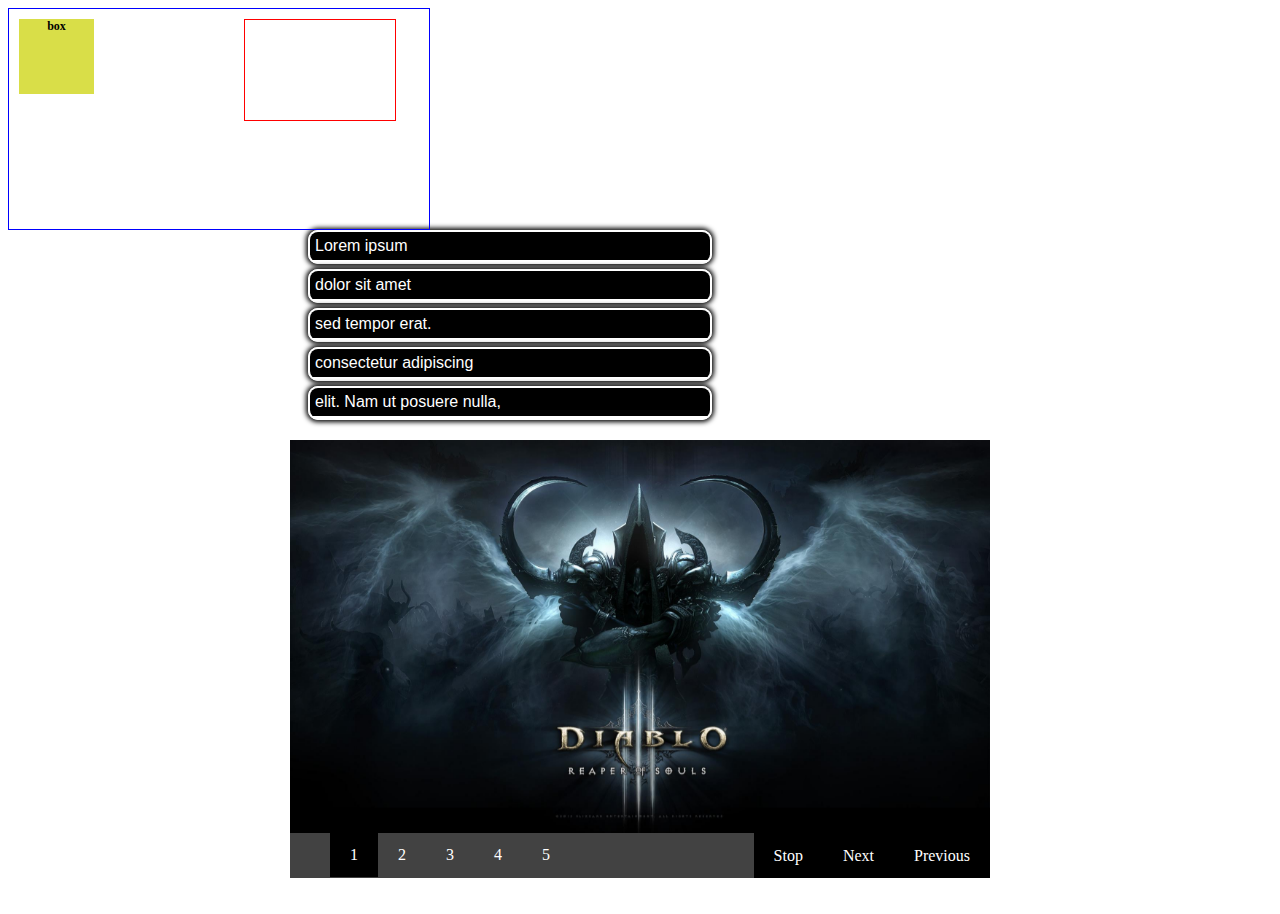
<file: Ejemplos JQuery/Ejemplo 1/index.html>
<!DOCTYPE html>
<!--
To change this license header, choose License Headers in Project Properties.
To change this template file, choose Tools | Templates
and open the template in the editor.
-->
<html>
    <head>
        <title>TODO supply a title</title>
        <meta charset="UTF-8">
        <meta name="viewport" content="width=device-width, initial-scale=1.0">
        
        <script src="jquery.slides.js" type="text/javascript"></script>
        <script src="jquery.min.js" type="text/javascript"></script>
        <script src="jquery.js" type="text/javascript"></script>
        <script src="jquery-ui.min.js" type="text/javascript"></script>
        <script src="js2.js" type="text/javascript"></script>
        <link href="css.css" rel="stylesheet" type="text/css"/>
        <script src="jquery.slides.min.js" type="text/javascript"></script>
        <script src="slideshow.js" type="text/javascript"></script>
    </head>
    <body>
        <div id="boxdemo">
            <div class="draggable">
               box
            </div>
            <div class="droppable"></div>
                <div class="clear"></div>
        </div>
        
        <div id="acordeon">
            <div class="item">
                <a href="#"> Lorem ipsum</a>
                <p>Lorem ipsum dolor sit amet, consectetur adipiscing elit. 
                    Curabitur fringilla tristique rutrum. Donec dapibus hendrerit elementum.
                    Integer sollicitudin id ligula sed viverra. Vivamus commodo maximus felis non tempor.
                    Aenean lacinia bibendum dui non bibendum. Sed egestas eros eu luctus ultricies.
                    Nam et consectetur diam. Ut rutrum leo id magna dignissim sagittis.
                    Quisque aliquam urna eu faucibus feugiat. Vestibulum ac bibendum urna, 
                    sed varius dui. Maecenas pulvinar cursus auctor. Etiam ut nibh purus.
                    Ut ultrices lorem id lectus pulvinar pharetra. Duis sollicitudin erat nec enim fringilla,
                    vitae laoreet quam viverra. Lorem ipsum dolor sit amet, consectetur adipiscing elit. 
                    Proin fermentum rutrum magna vel faucibus.   
                </p>
                
                
            </div>
            
            <div class="item">
                <a href="#"> dolor sit amet</a>
                <p>Morbi bibendum sodales lacus, ultricies aliquet elit pretium ut.
                    Vestibulum ante ipsum primis in faucibus orci luctus et ultrices
                    posuere cubilia Curae; Duis finibus mauris in semper rutrum. 
                    Mauris augue ipsum, euismod ac dictum quis, placerat id turpis.
                    Pellentesque pulvinar ipsum dolor, nec interdum nisl bibendum eu.
                    Fusce eu velit posuere, mollis erat ut, fringilla nibh. 
                    Fusce sit amet ornare tortor. Ut massa est, vestibulum vitae ornare sed,
                    placerat non nunc. Vivamus nec consequat est. Sed sit amet nibh eu risus 
                    malesuada imperdiet pretium non sem. Suspendisse potenti. Aenean vel nibh sapien.
                    Integer lobortis maximus augue non finibus. Duis diam tellus, volutpat 
                    non ultricies sed, finibus a dolor.
                </p>
                
                
            </div>
            
            <div class="item">
                <a href="#">sed tempor erat.</a>
                <p>Donec nunc ex, dictum pulvinar urna vel, egestas blandit leo. 
                    Sed congue risus vitae justo scelerisque vulputate. 
                    Fusce interdum a libero vestibulum placerat. Curabitur
                    semper pulvinar sapien, vel sodales massa facilisis eget.
                    Mauris sit amet sapien nec magna ornare aliquam. Aenean laoreet
                    interdum metus sit amet efficitur. Curabitur eu justo mauris. 
                    Praesent euismod rhoncus ligula, in ultrices urna mollis eu. Nunc commodo
                    ultricies nunc id consectetur. Nam et porttitor arcu. Vestibulum ante ipsum 
                    primis in faucibus orci luctus et ultrices posuere cubilia Curae; Vestibulum eros elit,
                    venenatis nec nisl in, euismod ullamcorper quam. Vivamus sapien tellus, vestibulum et sapien
                    sit amet, dignissim sollicitudin lacus. Maecenas vehicula aliquet sem, sit amet pulvinar felis
                    maximus sed. Nullam egestas libero at iaculis mattis. Vestibulum ante ipsum primis in faucibus 
                    orci luctus et ultrices posuere cubilia Curae;
                </p>
                
                
            </div>
            
            <div class="item">
                <a href="#"> consectetur adipiscing</a>
                <p>Proin aliquam quam quis lorem malesuada tempus a non augue.
                    Aliquam tincidunt lacus eu faucibus mollis. Suspendisse vehicula,
                    ex non congue eleifend, sapien lorem facilisis ante, in bibendum odio
                    purus sed massa. Nullam ullamcorper efficitur cursus. Cras lacus velit,
                    sollicitudin nec nisi ac, eleifend ullamcorper leo. Suspendisse iaculis 
                    elit lorem. Lorem ipsum dolor sit amet, consectetur adipiscing elit. Mauris
                    vehicula sapien neque, eu convallis ligula mattis non. Donec posuere ullamcorper
                    nulla sed rutrum. Sed maximus arcu non magna finibus, at luctus nisl suscipit. Maecenas nec sagittis dui.
                </p>
                
                
            </div>
            
            <div class="item">
                <a href="#">elit. Nam ut posuere nulla,</a>
                <p>Praesent facilisis nulla in tortor 
                    lacinia gravida. Vestibulum sit amet
                    dictum elit. Nulla pulvinar pharetra 
                    lectus eget fringilla. Curabitur vulputate
                    purus sed dignissim pretium. Nullam nec lectus lacus.
                    Praesent tempor porta vulputate. Morbi accumsan dignissim suscipit.
                    Vivamus tincidunt neque ut lectus fermentum faucibus. Aenean dictum nunc
                    a risus vehicula ullamcorper
                </p>
                
                
            </div>
            </div>
        <div class="main">
        <div class="slides">
            <div>
			<img src="2722738-5353872158-255660.jpeg" alt="">
		</div>
		<div>
			<img src="hos.jpg" alt="">	
		</div>
            <div>
			<img src="hs.jpg" alt="">
			
		</div>
            <div>
			<img src="over.jpg" alt="">
			
		</div>
            <div>
			<img src="s2.jpg" alt="">
			
		</div>
	</div>  
            </div>
    </body>
</html>
</file>
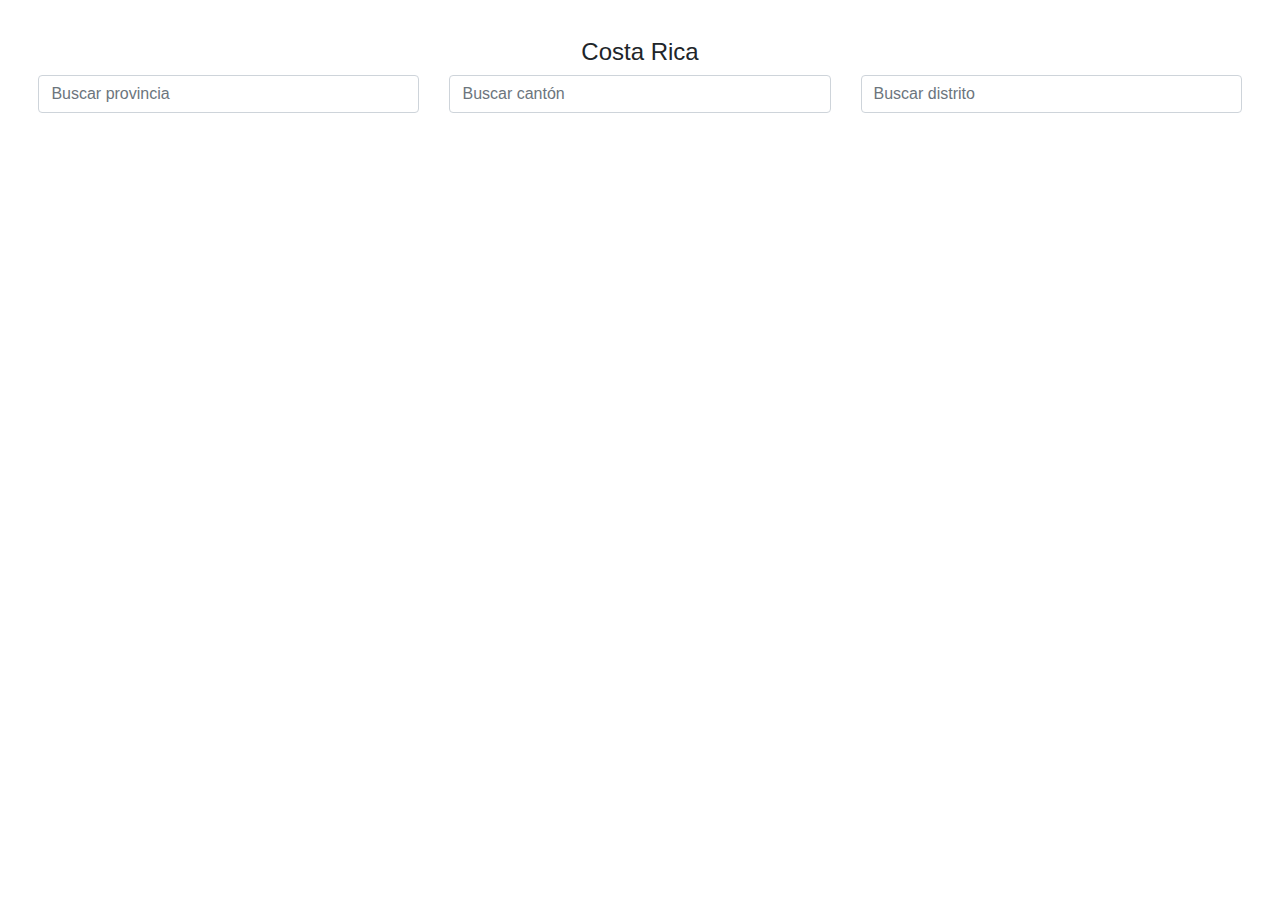
<file: Ejemplos JQuery/Ejemplo 2/index.html>
<!DOCTYPE html>
<html lang="es">

<!-- head index -->
<head>
    <meta charset="utf-8">
    <meta name="viewport" content="width=device-width, initial-scale=1.0">
    <meta name="viewport" content="width=device-width, initial-scale=1">
    <meta http-equiv="X-UA-Compatible" content="ie=edge">
    <link rel="shortcut icon" type="image/xl-icon" href="assets/img/favicon.ico">
    <title>JQuery Lab</title>

    <!-- common style -->
    <link rel="stylesheet" href="https://maxcdn.bootstrapcdn.com/bootstrap/4.3.1/css/bootstrap.min.css">
    <link rel="stylesheet" href="assets/css/normalize.css" type="text/css">
    <!-- common style -->

    <!-- specific style -->
    <link rel="stylesheet" href="assets/css/style.css" type="text/css">
    <!-- specific style -->

</head>

<!-- body index -->
<body>

    <div class="content">

        <div class="row">
            <div class="col-xs-12 col-sm-12 text-center">
                <h4>Costa Rica</h4>
            </div>
        </div>
    
        <div class="row">
    
            <!-- provincia -->
            <div class="col-xs-12 col-sm-4">
                <div class="col-xs-12 custom-margin-bottom-10">
                    <input type="text" id="search-province" name="search-province" class="form-control" placeholder="Buscar provincia" data-class=".province">
                </div>
    
                <div class="col-xs-12">
                    <ul id="list-province" class="custom-hover custom-padding-0"></ul>
                </div>
            </div>
    
            <!-- cantón -->
            <div class="col-xs-12 col-sm-4">
                <div class="col-xs-12 custom-margin-bottom-10">
                    <input type="text" id="search-canton" name="search-canton" class="form-control" placeholder="Buscar cantón" data-class=".canton">
                </div>
    
                <div class="col-xs-12">
                    <ul id="list-canton" class="custom-hover custom-padding-0"></ul>
                </div>
            </div>
    
            <!-- distrito -->
            <div class="col-xs-12 col-sm-4">
                <div class="col-xs-12 custom-margin-bottom-10">
                    <input type="text" id="search-district" name="search-district" class="form-control" placeholder="Buscar distrito" data-class=".district">
                </div>
    
                <div class="col-xs-12">
                    <ul id="list-district" class="custom-hover custom-padding-0"></ul>
                </div>
            </div>
    
        </div>
    </div>


    <!-- common JS -->
    <script src="http://code.jquery.com/jquery-3.3.1.min.js" integrity="sha256-FgpCb/KJQlLNfOu91ta32o/NMZxltwRo8QtmkMRdAu8=" crossorigin="anonymous"></script>
    <script src="https://cdnjs.cloudflare.com/ajax/libs/popper.js/1.14.7/umd/popper.min.js"></script>
    <script src="https://maxcdn.bootstrapcdn.com/bootstrap/4.3.1/js/bootstrap.min.js"></script>
    <!-- common JS -->

    <!-- specific JS -->
    <script src="assets/js/script.js"></script>
    <!-- specific JS -->

</body>

</html>
</file>
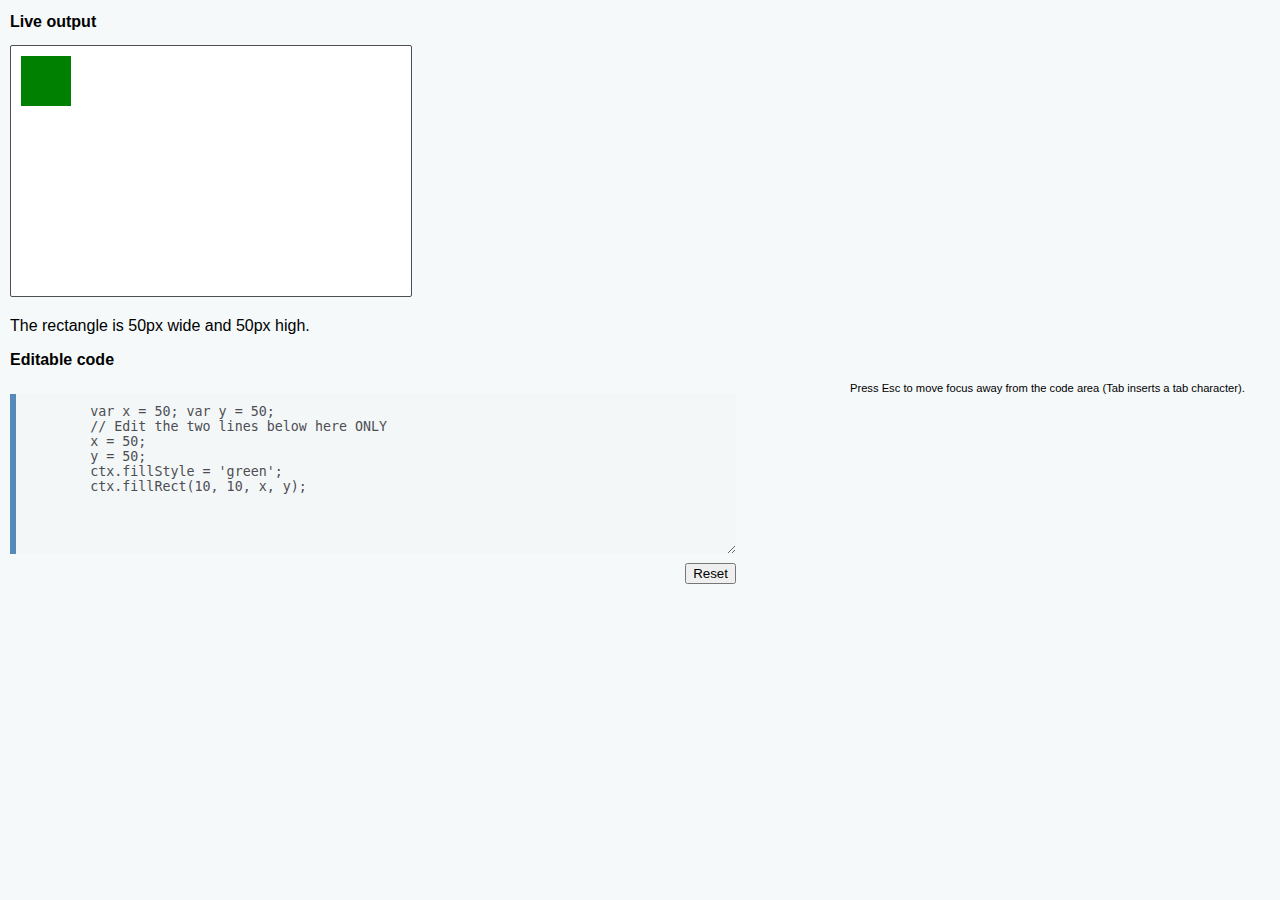
<file: Ejemplos JS/canvas/index.html>
<!DOCTYPE html>
<html>
  <head>
    <meta charset="utf-8">
    <link rel="stylesheet" href="css/style.css" type="text/css">
    <link rel="shortcut icon" type="image/xl-icon" href="img/favicon.ico">

    <title>Editable canvas example</title>
  </head>
  <body>

    <h2>Live output</h2>
    <canvas id="canvas" width="400" height="250" class="playable-canvas"></canvas>
    <p>The rectangle is 50px wide and 50px high.</p>

    <h2>Editable code</h2>

    <p class="a11y-label">Press Esc to move focus away from the code area (Tab inserts a tab character).</p>
    
    <textarea id="code" class="playable-code" style="height: 150px;width: 95%">
        var x = 50; var y = 50;
        // Edit the two lines below here ONLY
        x = 50;
        y = 50;
        ctx.fillStyle = 'green';
        ctx.fillRect(10, 10, x, y);
    </textarea>

    <div class="playable-buttons">
        <input id="reset" type="button" value="Reset" />
    </div>

    <script src="js/javascript.js"></script>

  </body>

</html>
</file>
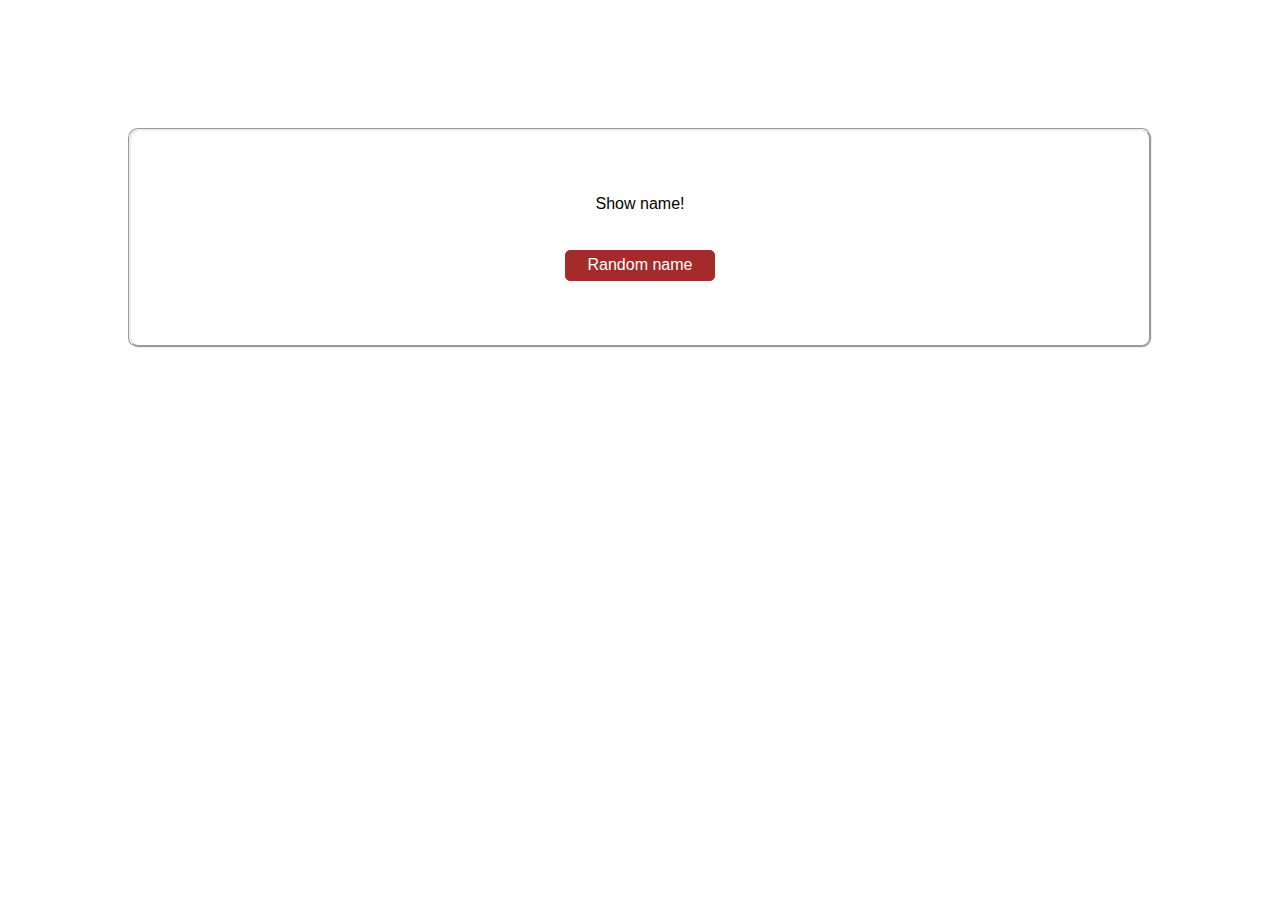
<file: Ejemplos JS/js-example/index.html>
<!DOCTYPE html>
<html lang="es">

<!-- head index -->
<head>
    <meta charset="utf-8">
    <meta name="viewport" content="width=device-width, initial-scale=1.0">
    <meta http-equiv="X-UA-Compatible" content="ie=edge">

    <!-- include style -->
    <link rel="stylesheet" href="css/normalize.css" type="text/css">
    <link rel="stylesheet" href="css/style.css" type="text/css">
    <!-- include style -->

    <link rel="shortcut icon" type="image/xl-icon" href="img/favicon.ico">
    <title>JS Example</title>
</head>

<!-- body index -->
<body>

    <div class="content">
        <label id="message-user" class="text-center custom-margin-bottom-20">Show name!</label><br><br><br>
        <button id="btn-random" class="custom-btn custom-hover custom-btn-red">Random name</button>
    </div>

    <!-- include JS -->
    <script src="js/javascript.js"></script>
    <!-- include JS -->

</body>

</html>
</file>
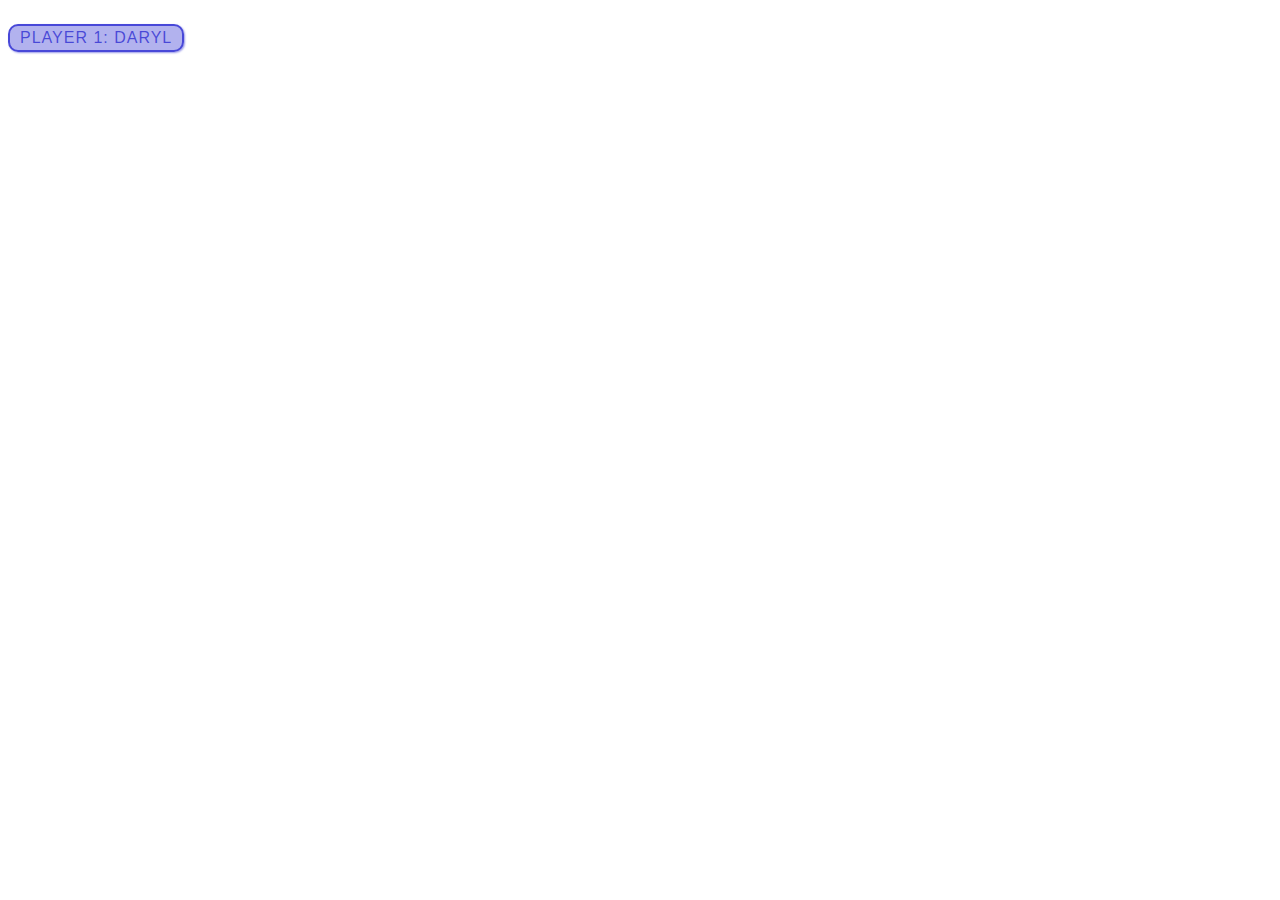
<file: Ejemplos JS/label/index.html>
<!DOCTYPE html>
<html lang="en-US">
  <head>
    <meta charset="utf-8">
    <link rel="stylesheet" href="css/style.css" type="text/css">
    <link rel="shortcut icon" type="image/xl-icon" href="img/favicon.ico">

    <title>JavaScript label example</title>
  </head>
  <body>
    <p>Player 1: Daryl</p>

    <script src="js/javascript.js"></script>

  </body>
</html>
</file>
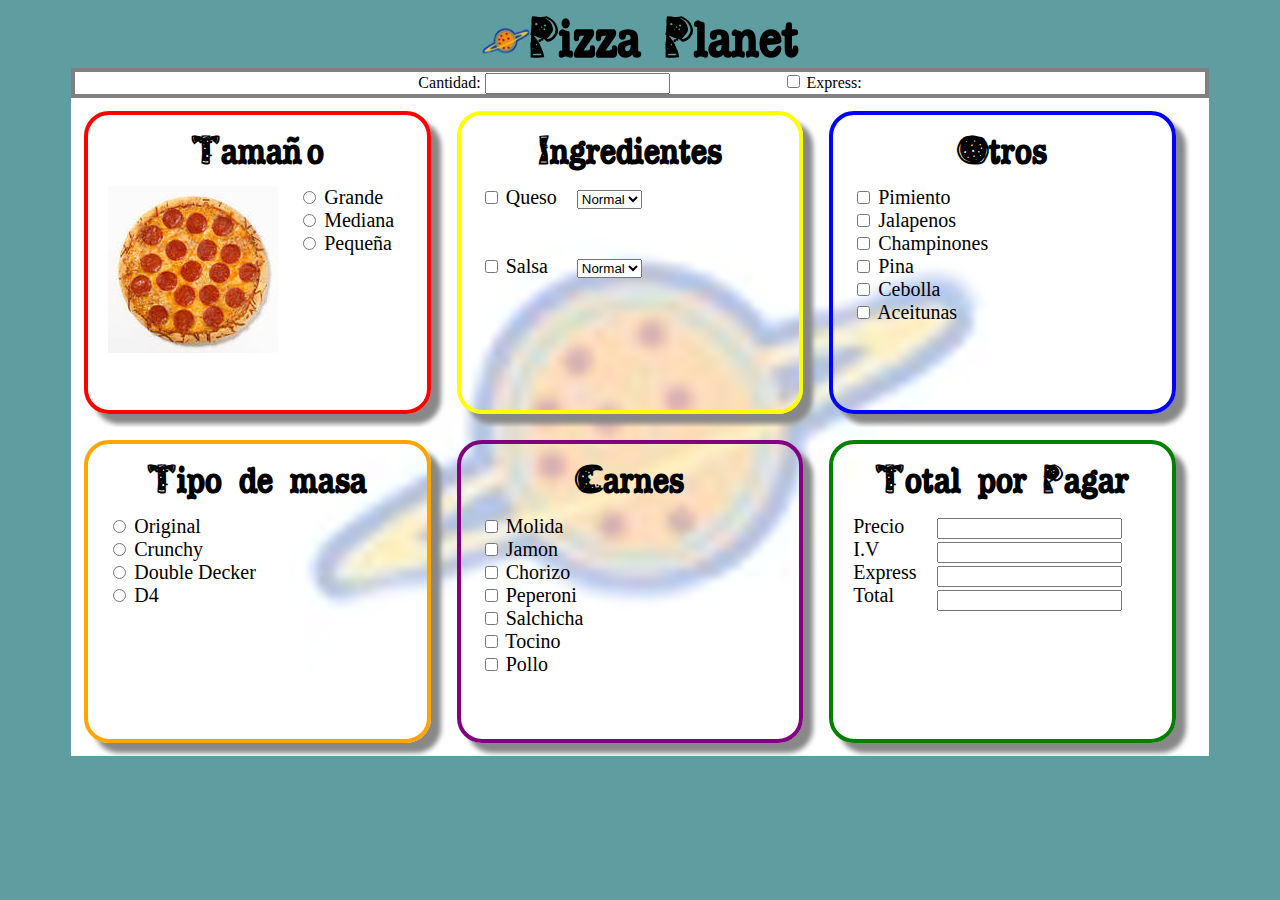
<file: Ejemplos JS/pizzeria inicial/index.html>
<!DOCTYPE html>
<html>
    <head>
        <title>TODO supply a title</title>
        <meta charset="UTF-8">
        <link href="estilo/estilo.css" rel="stylesheet" type="text/css"/>
    </head>
    <body>
        <header>
            <h1>
                <img src="imagenes/pizzaplaneta.png" alt=""/>Pizza Planet
            </h1>
        </header>
        <div id="contenido">
            <form id="formPizza">
                <section id="sec1">
                    <article>
                        <label>Cantidad:</label>
                        <input type="number" id="cantidad" name="cantidad" min="0">
                        <input type="checkbox" id="express" name="express">
                        <label>Express:</label>
                    </article>
                </section>
                <section class="secPizza" id="sec2">
                    <article id="art1">
                        <h2>Tamaño</h2>
                        <div class="part1">
                            <img src="imagenes/pizza.jpg" alt="pizzaOriginal"/>
                        </div>
                        <div class="part2">
                            <input type="radio" name="tam" id="tam1" value="0.25"/>
                            <label>Grande</label><br/>
                            <input type="radio" name="tam" id="tam2" value="0.15"/>
                            <label>Mediana</label><br/>
                            <input type="radio" name="tam" id="tam3" value="0"/>
                            <label>Pequeña</label><br/>
                        </div>
                    </article>
                    <article id="art2">
                        <h2>Ingredientes</h2>
                        <div class="part1">
                            <input type="checkbox" id="queso" name="queso" value="0"/>
                            <label>Queso</label>
                            <br/><br/><br/>
                            <input type="checkbox" id="salsa" name="salsa" value="0"/>
                            <label>Salsa</label>
                        </div>
                        <div class="part2">
                            <select id="quesos" name="quesos">
                                <option value="400">Normal</option>
                                <option value="600">Light</option>
                                <option value="700">Extra</option>
                            </select>
                            <br/><br/><br/>
                            <select id="salsas" name="salsas">
                                <option value="200">Normal</option>
                                <option value="350">Light</option>
                                <option value="350">Extra</option>
                            </select>
                        </div>
                    </article>
                    <article id="art3">
                        
                        <h2>Otros</h2>
                        <div>
                            <input type="checkbox" id="otro1" name="otro1" value="100"/>
                            <label>Pimiento</label><br/>
                            <input type="checkbox" id="otro2" name="otro2" value="150"/>
                            <label>Jalapenos</label><br/>
                            <input type="checkbox" id="otro3" name="otro3" value="300"/>
                            <label>Champinones</label><br/>
                            <input type="checkbox" id="otro4" name="otro4" value="200"/>
                            <label>Pina</label><br/>
                            <input type="checkbox" id="otro5" name="otro5" value="150"/>
                            <label>Cebolla</label><br/>
                            <input type="checkbox" id="otro6" name="otro6" value="175"/>
                            <label>Aceitunas</label><br/>
                            
                        </div>
                        
                        
                    </article>
                </section>
                
                <section class="secPizza" id="sec3">
                    <article id="art4">
                        <h2>Tipo de masa</h2>
                        <div>
                            
                            <input type="radio" id="tipo1" name="tipo" value="700"/> 
                            <label>Original</label><br/>
                            <input type="radio" id="tipo2" name="tipo" value="900"/> 
                            <label>Crunchy</label><br/>
                            <input type="radio" id="tipo3" name="tipo" value="1000"/>
                            <label>Double Decker</label><br/>
                            <input type="radio" id="tipo4" name="tipo" value="800"/>
                            <label>D4</label><br/>
                            
                        </div>
                        
                        
                        
                    </article>    
                    
                    <article id="art5">
                        
                        <h2>Carnes</h2>
                        <div>
                            <input type="checkbox" id="carne1" name="carne1" value="300"/>
                             <label>Molida</label><br/>
                            <input type="checkbox" id="carne2" name="carne2" value="300"/>
                             <label>Jamon</label><br/>
                             <input type="checkbox" id="carne3" name="carne3" value="300"/>
                             <label>Chorizo</label><br/>
                             <input type="checkbox" id="carne4" name="carne4" value="400"/>
                             <label>Peperoni</label><br/>
                             <input type="checkbox" id="carne5" name="carne5" value="500"/>
                             <label>Salchicha</label><br/>
                             <input type="checkbox" id="carne6" name="carne6" value="500"/>
                             <label>Tocino</label><br/>
                             <input type="checkbox" id="carne7" name="carne7" value="500"/>
                             <label>Pollo</label><br/>
                             
                            
                        </div>
                        
                        
                        
                        
                        
                        
                    </article>                    
                    
                    
                    
                     <article id="art6">
                        
                        <h2>Total por Pagar</h2>
                        <div>
                            <label>Precio</label> <br/>  
                             <label>I.V</label> <br/>  
                              <label>Express</label> <br/>  
                               <label>Total</label> <br/>  
                            
                            
                        </div>
                         <div>
                             <input type="text" readonly="readonly" id="precio" name="precio"/><br/> 
                             <input type="text" readonly="readonly" id="precio" name="impuesto"/><br/> 
                             <input type="text" readonly="readonly" id="costoexpress" name="costoexpress"/><br/> 
                              <input type="text" readonly="readonly" id="total" name="total"/><br/> 
                            
                            
                        </div>
                     </article>
                    
                 </section>
            </form>
        </div>
        <footer>
            
        </footer>
    </body>
</html>
</file>
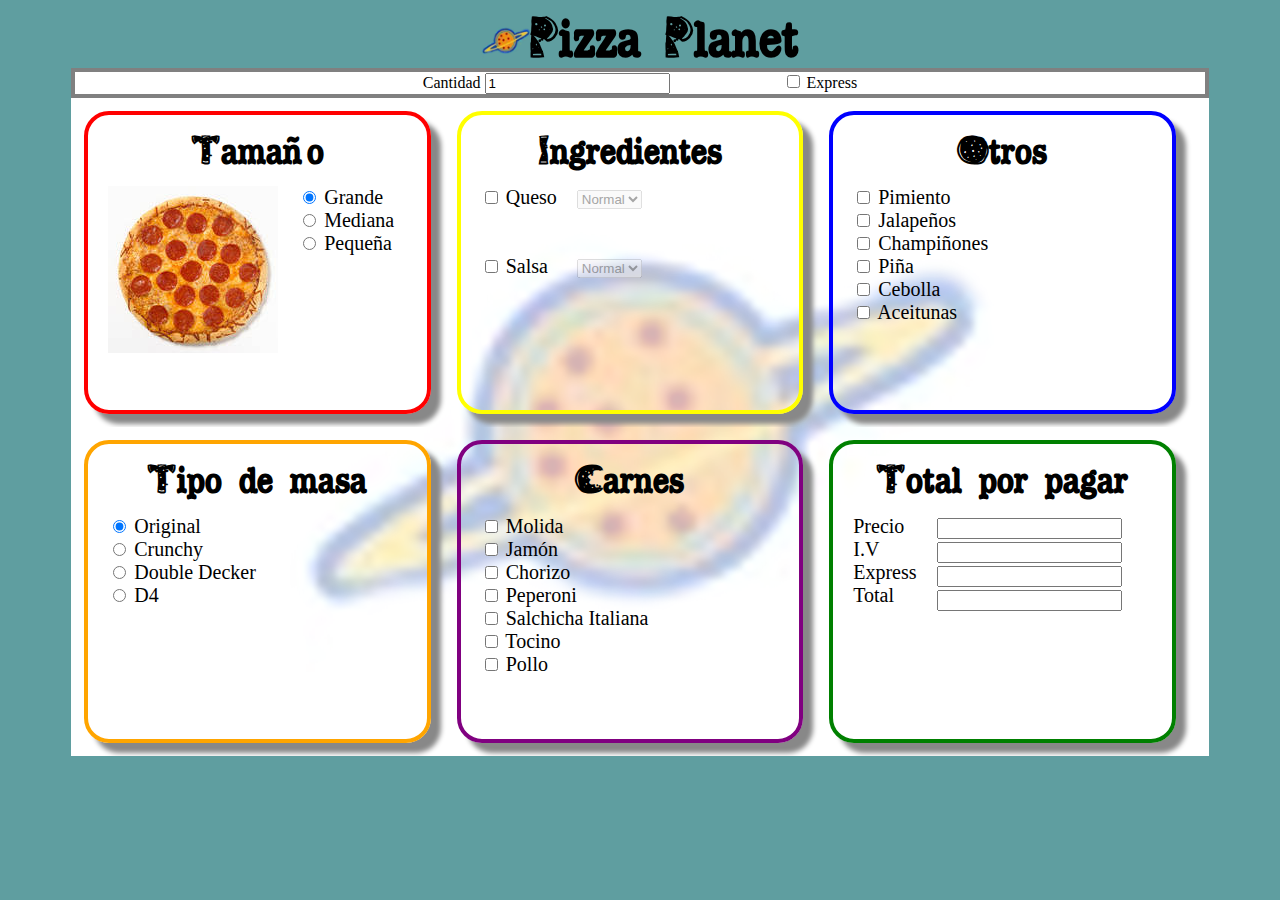
<file: Ejemplos JS/pizzeria/index.html>
<!DOCTYPE html>
<html>
    <head>
        <title>TODO supply a title</title>
        <meta charset="UTF-8">
        <link href="estilo/estilo.css" rel="stylesheet" type="text/css"/>
        <script src="script.js" type="text/javascript"></script>
    </head>
    <body onclick="precio()">
        <header>
            <h1>
                <img src="imagenes/pizzaplaneta.png" alt=""/>Pizza Planet
            </h1>
        </header>
        <div id="contenido">
            <form id="formPizza">
                <section id="sec1">
                    <article>
                        <label>Cantidad</label>
                        <input type="number" id="cantidad" name="cantidad" min="0" value="1">
                        <input type="checkbox" id="express" name="express" value="900">
                        <label>Express</label>
                    </article>
                </section>
                <section class="secPizza" id="sec2">
                    <article id="art1">
                        <h2>Tamaño</h2>
                        <div class="part1">
                            <img src="imagenes/pizza.jpg" id="imgPizza" alt="pizzaOriginal" />
                        </div>
                        <div class="part2">
                            <input type="radio" name="tam" id="tam1" checked="checked" value="1" onclick="cambia_tamanyo(1);"/>
                            <label>Grande</label><br/>
                            <input type="radio" name="tam" id="tam2" value="0.50" onclick="cambia_tamanyo(2);"/>
                            <label>Mediana</label><br/>
                            <input type="radio" name="tam" id="tam3" value="0.25" onclick="cambia_tamanyo(3);"/>
                            <label>Pequeña</label><br/>
                        </div>
                    </article>
                    <article id="art2">
                        <h2>Ingredientes</h2>
                        <div class="part1">
                            <input type="checkbox" id="queso" name="queso" value="0" onclick="activa('queso')"/>
                            <label>Queso</label>
                            <br/><br/><br/>
                            <input type="checkbox" id="salsa" name="salsa" value="0" onclick="activa('salsa')"/>
                            <label>Salsa</label>
                        </div>
                        <div class="part2">
                            <select id="quesos" name="quesos" disabled="disabled" > 
                                <option value="400" >Normal</option>
                                <option value="600">Light</option>
                                <option value="700">Extra</option>
                            </select>
                            <br/><br/><br/>
                            <select id="salsas" name="salsas" disabled="disabled"   >
                                <option value="200">Normal</option>
                                <option value="350">Light</option>
                                <option value="350">Extra</option>
                            </select>
                        </div>
                    </article>
                    <article id="art3">
                        <h2>Otros</h2>
                        <div>
                            <input type="checkbox" id="otro1" name="otro1" value="100"/>
                            <label>Pimiento</label><br/>
                            <input type="checkbox" id="otro2" name="otro2" value="150"/>
                            <label>Jalapeños</label><br/>
                            <input type="checkbox" id="otro3" name="otro3" value="300"/>
                            <label>Champiñones</label><br/>
                            <input type="checkbox" id="otro4" name="otro4" value="200"/>
                            <label>Piña</label><br/>
                            <input type="checkbox" id="otro5" name="otro5" value="150"/>
                            <label>Cebolla</label><br/>
                            <input type="checkbox" id="otro6" name="otro6" value="175"/>
                            <label>Aceitunas</label><br/>
                        </div>
                    </article>
                </section>
                <section class="secPizza" id="sec3">
                    <article id="art4">
                        <h2>Tipo de masa</h2>
                        <div>
                            <input type="radio" id="tipo1"  checked="checked"  name="tipo" value="700" onclick="cambiamasa(4);"/>
                            <label>Original</label><br/>
                            <input type="radio" id="tipo2" name="tipo" value="900" onclick="cambiamasa(1);"/>
                            <label>Crunchy</label><br/>
                            <input type="radio" id="tipo3" name="tipo" value="1000" onclick="cambiamasa(3);"/>
                            <label>Double Decker</label><br/>
                            <input type="radio" id="tipo4" name="tipo" value="800" onclick="cambiamasa(2);"/>
                            <label>D4</label><br/>
                        </div>
                    </article>
                    <article id="art5">
                        <h2>Carnes</h2>
                        <div>
                            <input type="checkbox" id="carne1" name="carne1" value="300">
                            <label>Molida</label><br/>
                            <input type="checkbox" id="carne2" name="carne2" value="300">
                            <label>Jamón</label><br/>
                            <input type="checkbox" id="carne3" name="carne3" value="300">
                            <label>Chorizo</label><br/>
                            <input type="checkbox" id="carne4" name="carne4" value="400">
                            <label>Peperoni</label><br/>
                            <input type="checkbox" id="carne5" name="carne5" value="500">
                            <label>Salchicha Italiana</label><br/>
                            <input type="checkbox" id="carne6" name="carne5" value="500">
                            <label>Tocino</label><br/>
                            <input type="checkbox" id="carne7" name="carne5" value="500">
                            <label>Pollo</label><br/>
                        </div>
                    </article>
                    <article id="art6">
                        <h2>Total por pagar</h2>
                        <div>
                            <label>Precio</label><br/>
                            <label>I.V</label><br/>
                            <label>Express</label><br/>
                            <label>Total</label><br/>
                        </div>
                        <div>
                            <input type="text" readonly="readonly" id="precio" name="precio"/><br/>
                            <input type="text" readonly="readonly" id="impuesto" name="impuesto"/><br/>
                            <input type="text" readonly="readonly" id="costoexpress" name="costoexpress"/><br/>
                            <input type="text" readonly="readonly" id="total" name="total"/><br/>
                        </div>
                    </article>    
                </section>
                
            </form>
        </div>
        <footer>
            
        </footer>
    </body>
</html>
</file>
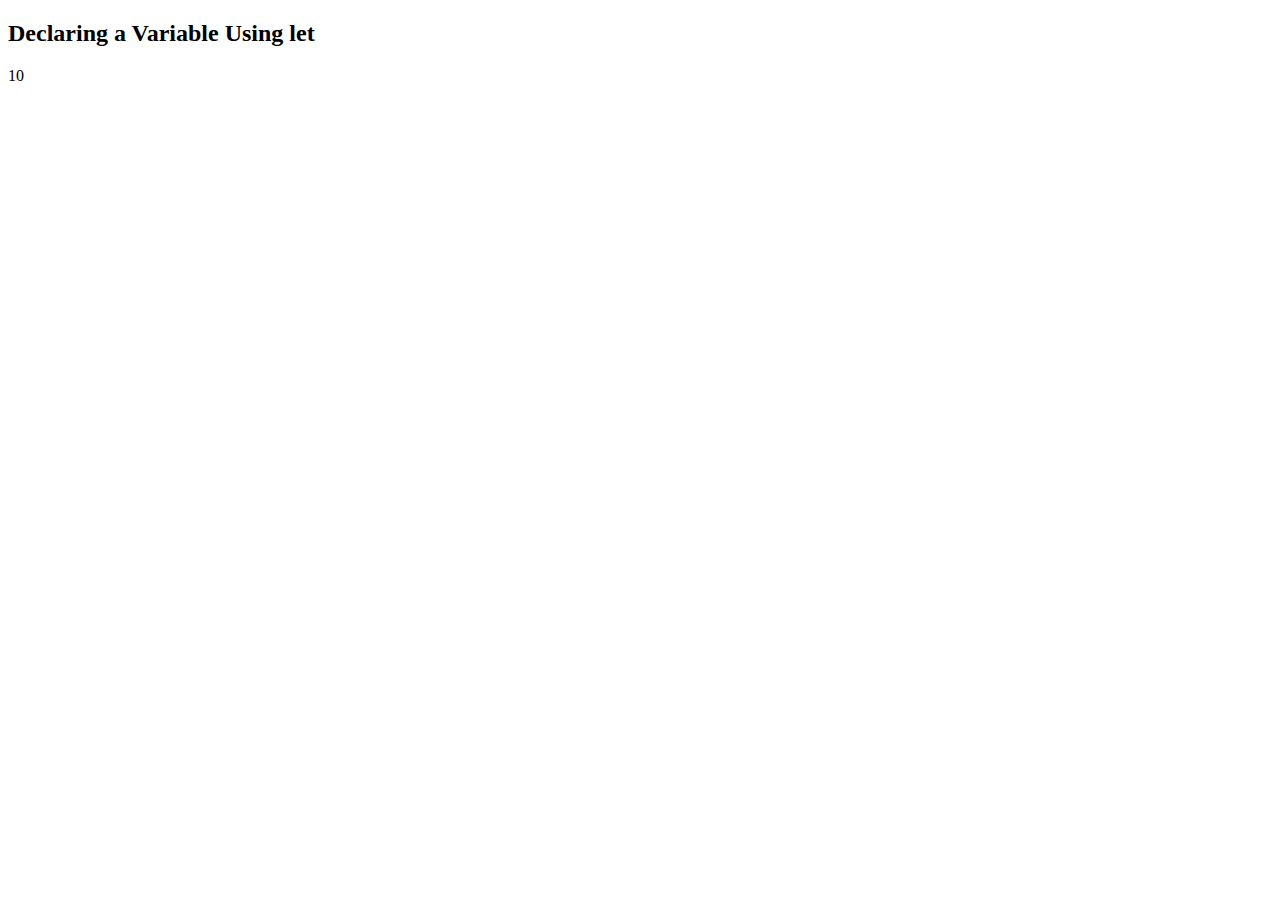
<file: Ejemplos ES6/ejemplo2.html>
<!DOCTYPE html>
<html>
<body>

<h2>Declaring a Variable Using let</h2>

<p id="demo"></p>

<script>
var  x = 10;
// Here x is 10
{  
  let x = 2;
  // Here x is 2
}
// Here x is 10
document.getElementById("demo").innerHTML = x;
</script>

</body>
</html>
</file>
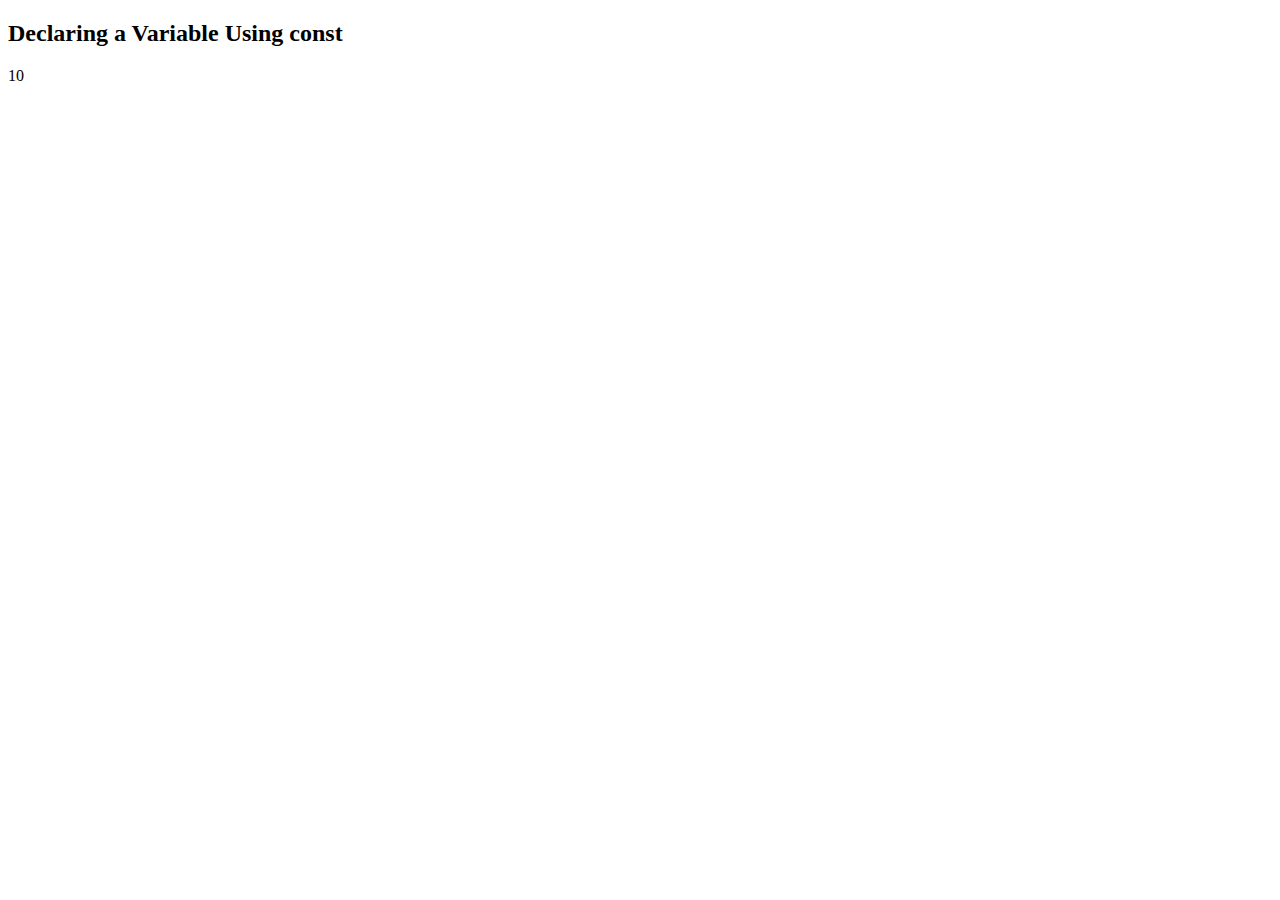
<file: Ejemplos ES6/ejemplo3.html>
<!DOCTYPE html>
<html>
<body>

<h2>Declaring a Variable Using const</h2>

<p id="demo"></p>

<script>
var  x = 10;
// Here x is 10
{  
  const x = 2;
  // Here x is 2
}
// Here x is 10
document.getElementById("demo").innerHTML = x;
</script>

</body>
</html>
</file>
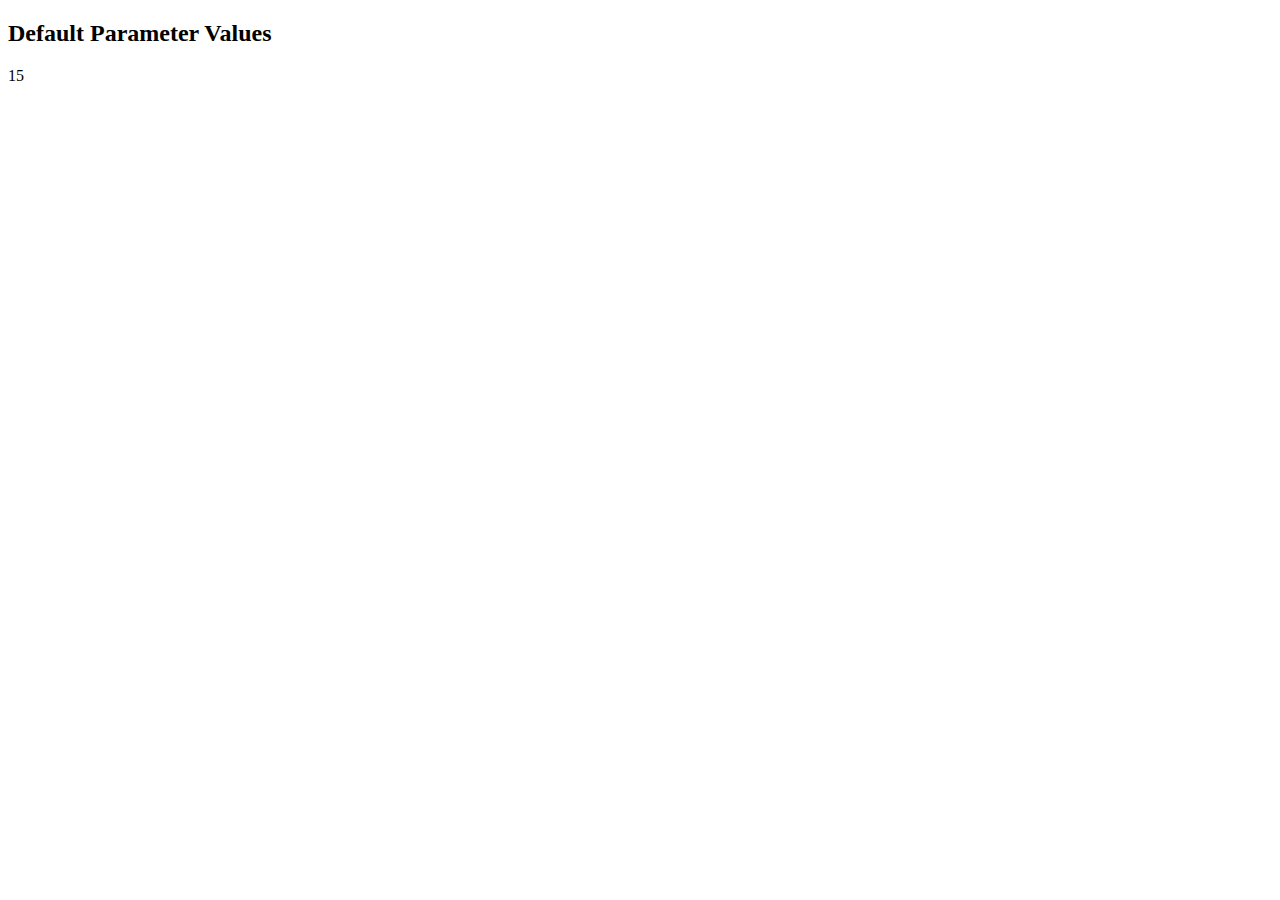
<file: Ejemplos ES6/Ejemplo4.html>
<!DOCTYPE html>
<html>
<body>

<h2>Default Parameter Values</h2>

<p id="demo"></p>

<script>
function myFunction(x, y = 10) {
  // y is 10 if not passed or undefined
  return x + y;
}
document.getElementById("demo").innerHTML = myFunction(5);
</script>

</body>
</html>
</file>
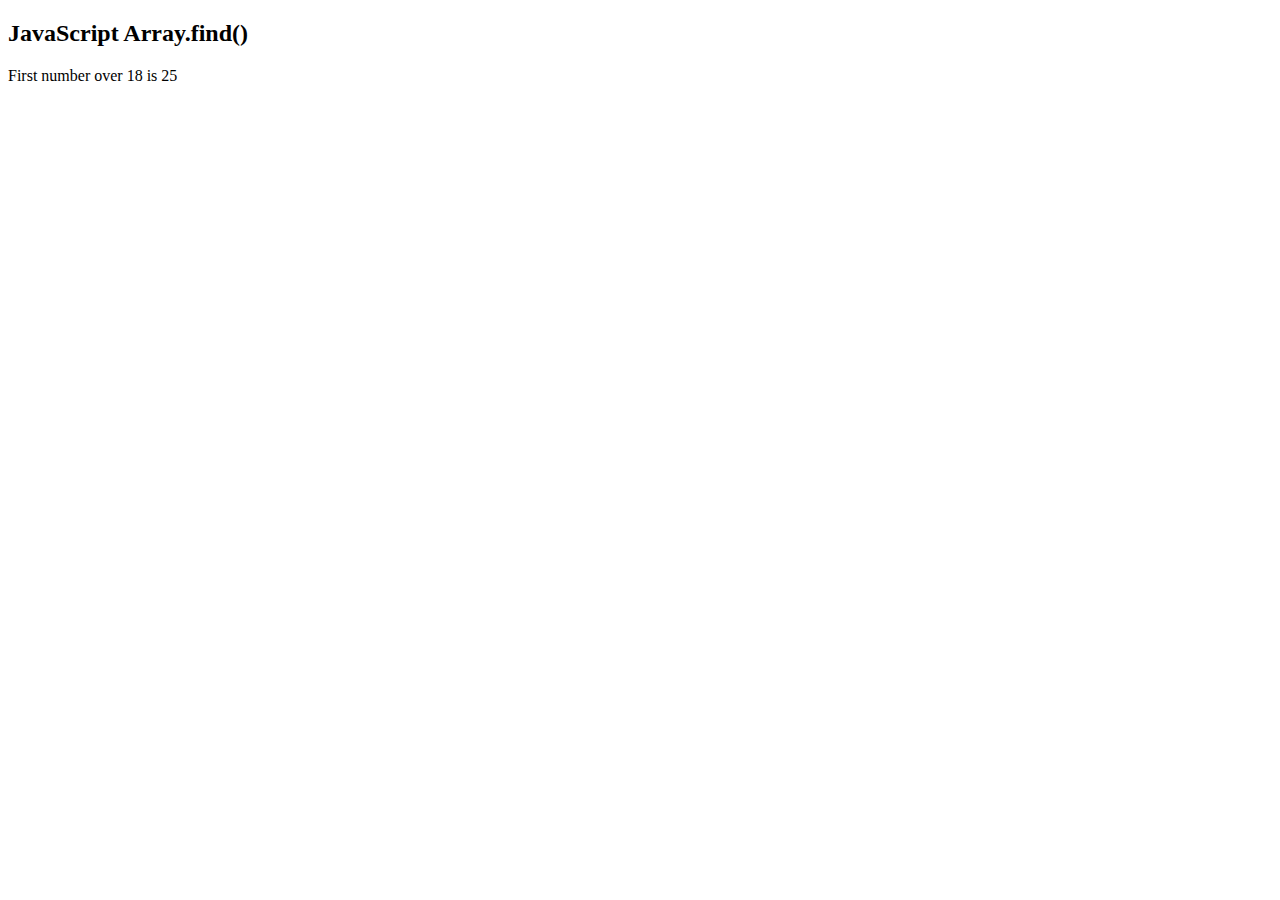
<file: Ejemplos ES6/Ejemplo5.html>
<!DOCTYPE html>
<html>
<body>

<h2>JavaScript Array.find()</h2>

<p id="demo"></p>

<script>
var numbers = [4, 9, 16, 25, 29];
var first = numbers.find(myFunction);

document.getElementById("demo").innerHTML = "First number over 18 is " + first;

function myFunction(value, index, array) {
  return value > 18;
}
</script>

</body>
</html>
</file>
<file: Ejemplos JQuery/Ejemplo 1/css.css>
@font-face {
	font-family: 'icomoon';
	src:url('fonts/icomoon.eot?3io3h2');
	src:url('fonts/icomoon.eot?#iefix3io3h2') format('embedded-opentype'),
		url('fonts/icomoon.woff?3io3h2') format('woff'),
		url('fonts/icomoon.ttf?3io3h2') format('truetype'),
		url('fonts/icomoon.svg?3io3h2#icomoon') format('svg');
	font-weight: normal;
	font-style: normal;
}

[class^="icon-"], [class*=" icon-"] {
	font-family: 'icomoon';
	speak: none;
	font-style: normal;
	font-weight: normal;
	font-variant: normal;
	text-transform: none;
	line-height: 1;

	/* Better Font Rendering =========== */
	-webkit-font-smoothing: antialiased;
	-moz-osx-font-smoothing: grayscale;
}

.icon-play3:before {
	content: "\ea1c";
}

.icon-pause2:before {
	content: "\ea1d";
}

.icon-arrow-right:before {
	content: "\ea34";
}

.icon-arrow-left:before {
	content: "\ea38";
}
#acordeon {
   width: 400px;
   margin-left: 300px;
    }
    
    #acordeon .item{
        width:400px;
        height:30px;
        overflow:hidden;
        border:solid 2px #ffffff;
        box-shadow: 0px 0px 5px 2px #000;
        border-radius: 10px;
        margin-bottom:5px;
        -webkit-transition: height 1s ease-in-out;
        -moz-transition: height 1s ease-in-out;
        -ms-transition: height 1s ease-in-out;
        -o-transition: height 1s ease-in-out;
        transition: height 1s ease-in-out;
        }
        
        #acordeon .item a{
          background-color: #000;
          display: block;
          padding:5px;
          font-family: Arial, Helvetica, sans-serif;
          color: #fff;
          text-decoration: none;
          
        }
        #acordeon .item p{
            padding:10px;
            font-family: Arial, Helvetica, sans-serif;
            font-size: 14px;
            text-aling:justify;
            color:black;
        }
        #acordeon .item p{
            overflow-y: scroll;
            height: 270px;

        }
       
       #acordeon .item:hover{
           height:350px;
       }
       

.main {
	width:90%;
	max-width:700px;
	margin:20px auto;
}   
 
.slides {
	width:100%;
}
 
.slides img {
	width:100%;
}
 
.slidesjs-pagination {
	background:#424242;
	list-style:none;
	overflow:hidden;
}
 
.slidesjs-pagination li {
	float:left;
}
 
.slidesjs-pagination li a {
	display:block;
	padding:13px 20px;
	color:#fff;
	text-decoration:none;
}
.slidesjs-pagination{
    margin-top: 0px;
    height: 45px;
}

 
.slidesjs-pagination li a:hover {
	background:#000;
}
 
.slides .active {
	background:#000;
}
 
.slidesjs-navigation{
	background:#000;
	color:#fff;
	text-decoration:none;
	display:inline-block;
	padding:13.5px 20px;
	float:right;
}    
#boxdemo{
    width:400px;
    height:200px;
    position:relative;
    padding:10px;
    border:1px solid blue;
}

.droppable{
    width:150px;
    height:100px;
    float:left;
    border:1px solid red;
    margin-left:150px;
}
.draggable{
    background-color: #d9de48;
    display:table-cell;
    text-align:center;
    font-size: 12px;
    font-weight:bold;
    width:75px;
    height:75px;
    float:left;
    
}

.hoverClass{
   background:#339bfb;
   color:#ffffff;
   
}

.dropClass{
    background: #55d532;
    
}
</file>
<file: Ejemplos JQuery/Ejemplo 2/assets/css/style.css>
html,
body {
    margin: 0;
    font-family: Verdana, Geneva, Tahoma, sans-serif;
}

.content {
    margin: 3%;
}

.custom-hover:hover{
    cursor: pointer;
}

/* MARGIN STYLE */
.custom-margin-bottom-10 {
    margin-bottom: 10px !important;
}

/* PADDING STYLE */
.custom-padding-0 {
    padding: 0px !important;
}


/* LIST STYLE */
.list-group-item{
    padding: 5px 10px;
}

.list-group-item:hover{
    background-color: #ccc;
    font-weight: bold;
}
</file>
<file: Ejemplos JS/canvas/css/style.css>
html {
  font-family: sans-serif;
}

h2 {
  font-size: 16px;
}

.a11y-label {
  margin: 0;
  text-align: right;
  font-size: 0.7rem;
  width: 98%;
}

body {
  margin: 10px;
  background: #f5f9fa;
}

textarea {
  height: 150px;
  background-color: #F4F7F8;
  border: none;
  border-left: 6px solid #558ABB;
  color: #4D4E53;
  width: 90%;
  max-width: 700px;
  padding: 10px 10px 0px;
}

.playable-buttons {
  text-align: right;
  width: 90%;
  max-width: 700px;
  padding: 5px 10px 5px 26px;
}

canvas {
  background: white;
  border: 1px solid #4D4E53;
  border-radius: 2px;
}
</file>
<file: Ejemplos JS/js-example/css/style.css>
html,
body {
    margin: 0;
    font-family: Verdana, Geneva, Tahoma, sans-serif;
}

.content {
    margin: 10%;
    text-align: center;
    padding: 5%;
    border-style: groove;
    border-radius: 10px;
}

.custom-btn {
    border-radius: 5px;
    color: #fff;
    padding: 5px 10px;
    width: 150px;
}

.custom-btn-red {
    background-color: brown;
    border: 1px solid brown;
}

.custom-btn:hover {
    box-shadow: 2px 2px #555;
}

.custom-hover:hover {
    cursor: pointer;
}

.custom-margin-bottom-20 {
    margin-bottom: 20px;
}

.text-center {
    text-align: center;
}
</file>
<file: Ejemplos JS/label/css/style.css>
p {
    font-family: 'helvetica neue', helvetica, sans-serif;
    letter-spacing: 1px;
    text-transform: uppercase;
    text-align: center;
    border: 2px solid rgba(0,0,200,0.6);
    background: rgba(0,0,200,0.3);
    color: rgba(0,0,200,0.6);
    box-shadow: 1px 1px 2px rgba(0,0,200,0.4);
    border-radius: 10px;
    padding: 3px 10px;
    display: inline-block;
    cursor: pointer;
}
</file>
<file: Ejemplos JS/pizzeria inicial/estilo/estilo.css>
body{
    background: cadetblue;
}

@font-face{
    font-family: kapizza;
    src: url(../fuentes/kapizza.ttf);
}

h1{
    font-family: kapizza;
    margin: 0;
    font-size: 50px;
    text-align: center;
}

h1 img{
    width: 50px;
    height: 50px;
    vertical-align: middle; /* NUEVA */
}



div#contenido{
    background-color: #ffffff;
    width: 90%;
    margin: 0 auto;
    background-image: url(../imagenes/pizzaplanetab.png);
    background-repeat: no-repeat;
    background-position: center;
    background-attachment: fixed;
}

section{
    
    overflow: hidden;
}





section#sec1{
    text-align: center;
}

section#sec2{
    overflow: hidden;
}

section.secPizza article{
    float: left;
    width: 28%;
   min-width: 200px;
    min-height: 275px;
    overflow: hidden;
    font-size: 20px;
    border-radius: 25px;
    box-shadow: 10px 10px 5px #888888;
    margin: 13px;
    padding: 10px;
    
}


section.secPizza article div{
    float: left;
   
    margin: 10px;
}

section.secPizza article h2{
     text-align: center;
     font-family: kapizza;
    margin: 5px;
    font-size: 35px;
    
    
}
section#sec1 article input#express{
    margin-left: 10%;
}

section#sec2 article#art1 {
    overflow: hidden;
}

section#sec2 article#art1 div{
    float: left;
    //width: 15%;
    //vertical-align: middle;
}



article{
    
}
section article{
    border-width: 4px;
    border-color: grey;
    border-style: solid;
   
    
}
section article#art1{
    border-color: red;
}

section article#art2{
    border-color: yellow;
}
section article#art3{
    border-color: blue;
}

section article#art4{
    border-color: orange;
}

section article#art5{
    border-color: purple;
}

section article#art6{
    border-color: green;
}
</file>
<file: Ejemplos JS/pizzeria/estilo/estilo.css>
body{
    background: cadetblue;
}

@font-face{
    font-family: kapizza;
    src: url(../fuentes/kapizza.ttf);
}

h1{
    font-family: kapizza;
    margin: 0;
    font-size: 50px;
    text-align: center;
}

h1 img{
    width: 50px;
    height: 50px;
    vertical-align: middle; /* NUEVA */
}

div#contenido{
    background-color: #ffffff;
    width: 90%;
    margin: 0 auto;
    background-image: url(../imagenes/pizzaplanetab.png);
    background-repeat: no-repeat;
    background-position: center;
    background-attachment: fixed;
}

section{
    /*border-color: darkgrey;
    border-style: dotted;
    border-width: 2px;*/
    overflow: hidden;
}

section#sec1{
    text-align: center;
}

section.secPizza{
    overflow: hidden;
}

section.secPizza article{
    float: left;
    width: 28%;
    min-width: 200px;
    min-height: 275px;
    overflow: hidden;
    font-size: 20px;
    border-radius: 25px;
    box-shadow: 10px 10px 5px #888888;
    margin: 13px;
    padding: 10px;
}

section.secPizza article div{
    float: left;
    margin: 10px;
    /*border: 1px solid red;*/
}

section.secPizza article h2{
    text-align: center;
    font-family: kapizza;
    margin: 5px;
    font-size: 35px;
}

section#sec1 article input#express{
    margin-left: 10%;
}

section article{
    border-width: 4px;
    border-color: grey;
    border-style: solid;
    overflow: hidden;
}

section article#art1{
    border-color: red;
}
section article#art2{
    border-color: yellow;
}
section article#art3{
    border-color: blue;
}
section article#art4{
    border-color: orange;
}
section article#art5{
    border-color: purple;
}
section article#art6{
    border-color: green;
}
</file>
